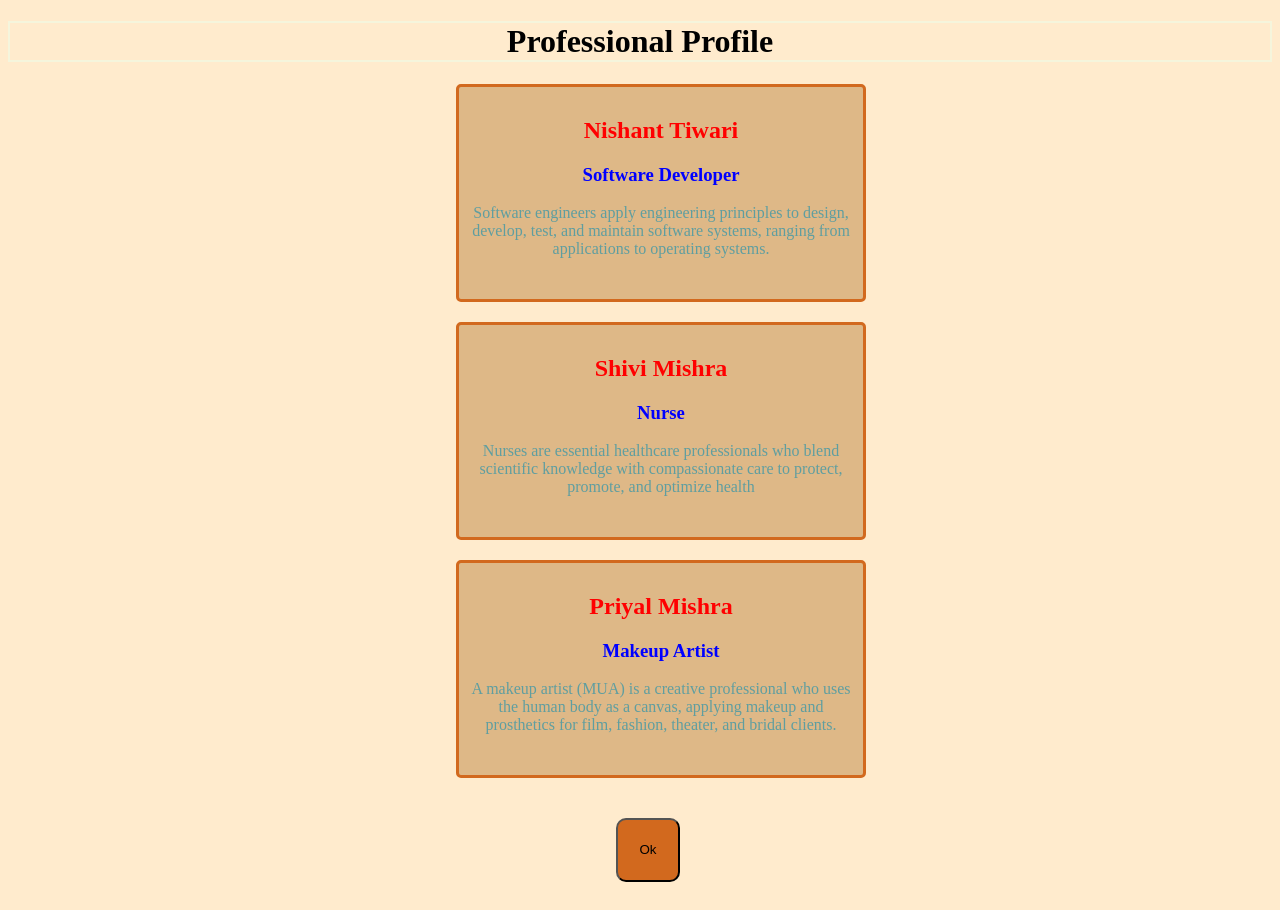
<file: Developer Profile/index.html>
<!DOCTYPE html>
<html lang="en">
<head>
    <meta charset="UTF-8">
    <meta name="viewport" content="width=device-width, initial-scale=1.0">
    <title>Document</title>
    <link rel="stylesheet" href="./style.css">
</head>
<body>

    <h1>Professional Profile</h1>
    <div class="card">
        <h2>Nishant Tiwari</h2>
        <h3>Software Developer</h3>
        <p>Software engineers apply engineering principles to design, develop, test, and maintain software systems, ranging from applications to operating systems.</p>
    </div>

    <div class="card">
        <h2>Shivi Mishra</h2>
        <h3>Nurse</h3>
        <p>Nurses are essential healthcare professionals who blend scientific knowledge with compassionate care to protect, promote, and optimize health</p>
    </div>

    <div class="card">
        <h2>Priyal Mishra</h2>
        <h3>Makeup Artist</h3>
        <p>A makeup artist (MUA) is a creative professional who uses the human body as a canvas, applying makeup and prosthetics for film, fashion, theater, and bridal clients.</p>
    </div>

  <button onclick="alert('Thank You')">Ok</button>

</body>
</html>
</file>
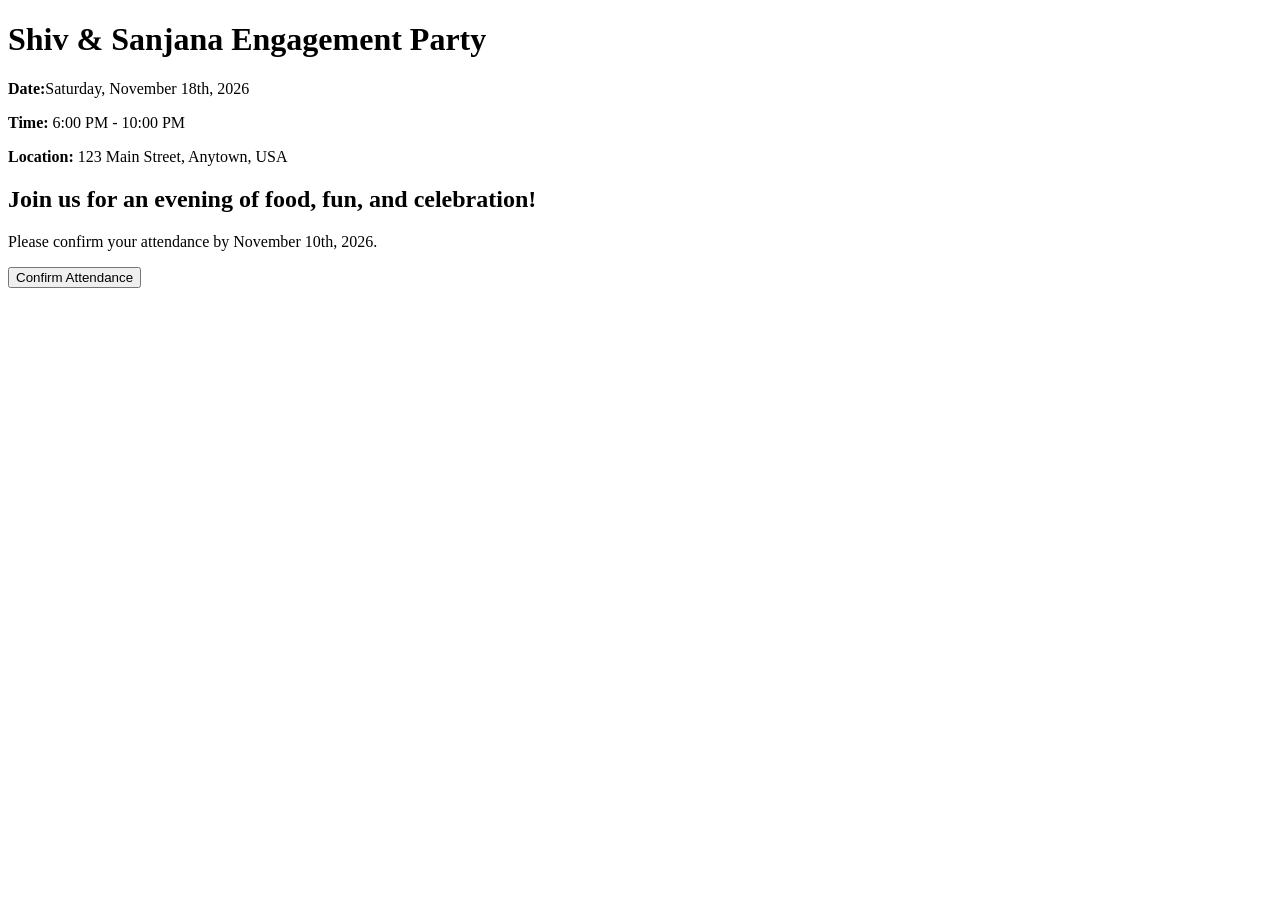
<file: InvitationCard.html/index.html>
<!DOCTYPE html>
<html lang="en">
<head>
    <meta charset="UTF-8">
    <meta name="viewport" content="width=device-width, initial-scale=1.0">
    <title>Engagement Invitation</title>
</head>
<body>
    <main>
        <h1>Shiv & Sanjana Engagement Party</h1>
        <p><b>Date:</b>Saturday, November 18th, 2026</p>
        <p><b>Time:</b> 6:00 PM - 10:00 PM</p>
        <p><b>Location:</b> 123 Main Street, Anytown, USA</p>
        <h2>Join us for an evening of food, fun, and celebration!</h2>
        <p>Please confirm your attendance by November 10th, 2026.</p>
        <button onclick="alert('Thanks For Your RSVP!')">Confirm Attendance</button>
    </main>
</body>
</html>
</file>
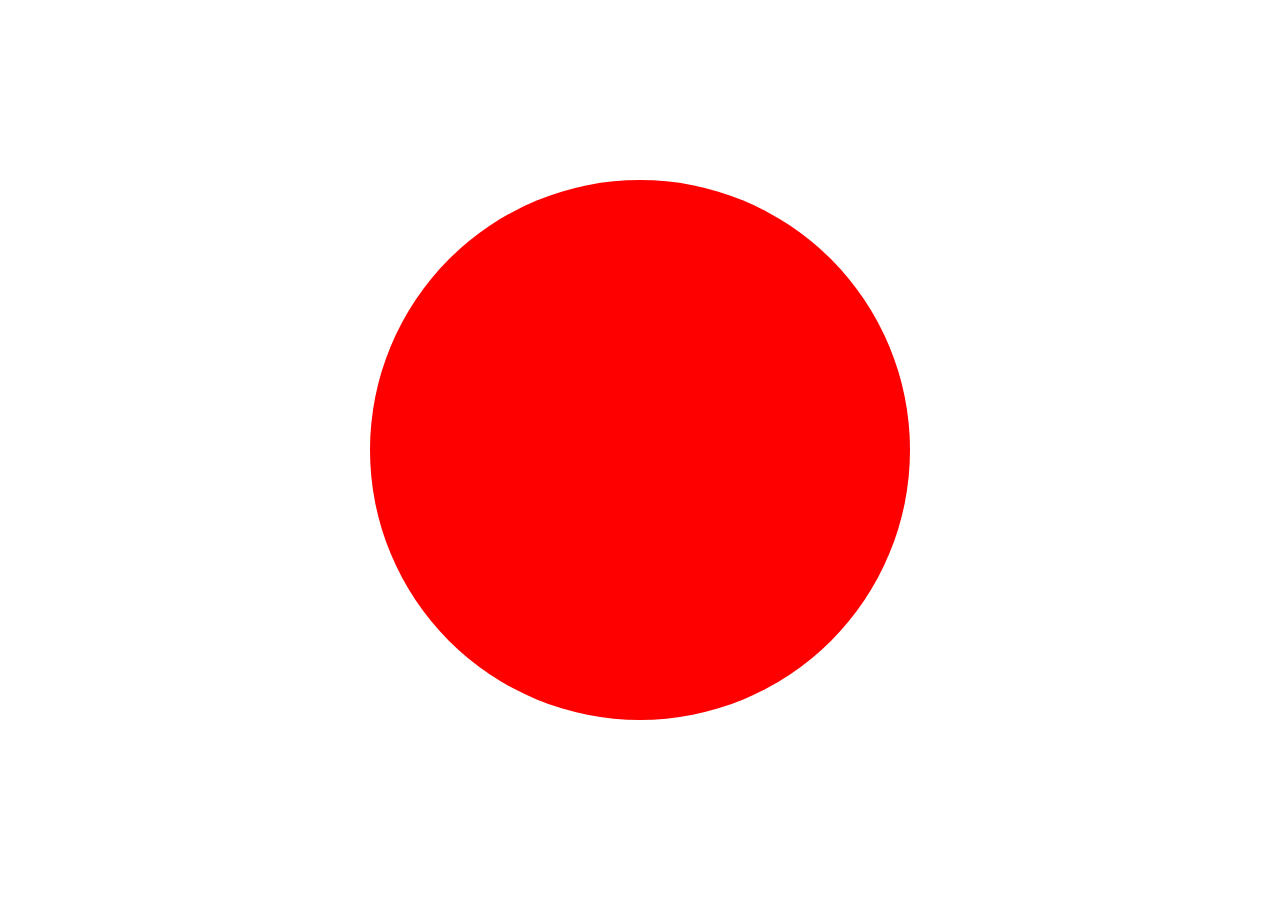
<file: JAPAN FLAG/index.html>
<!DOCTYPE html>
<html lang="en">
<head>
    <meta charset="UTF-8">
    <meta name="viewport" content="width=device-width, initial-scale=1.0">
    <title>Document</title>
    <link rel="stylesheet" href="./style.css">
</head>
<body>
    <div class="circle"></div>
</body>
</html>
</file>
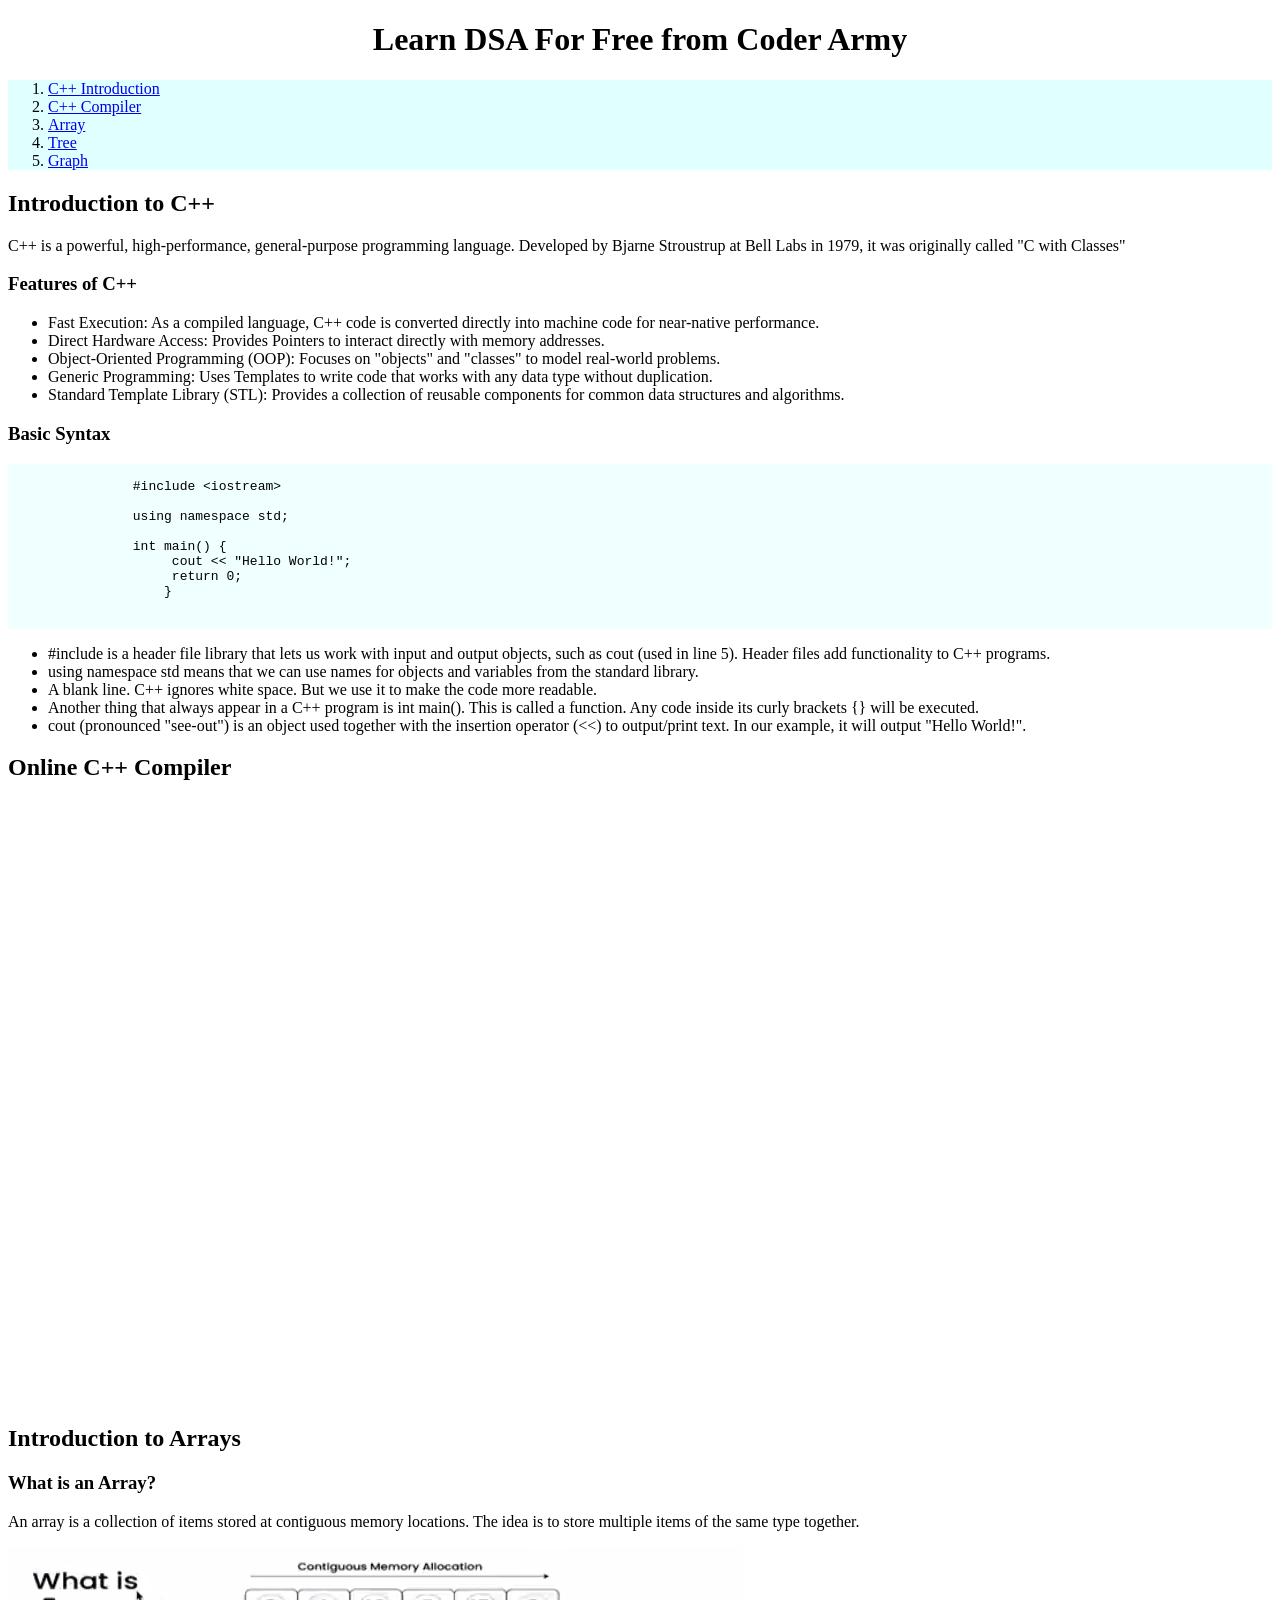
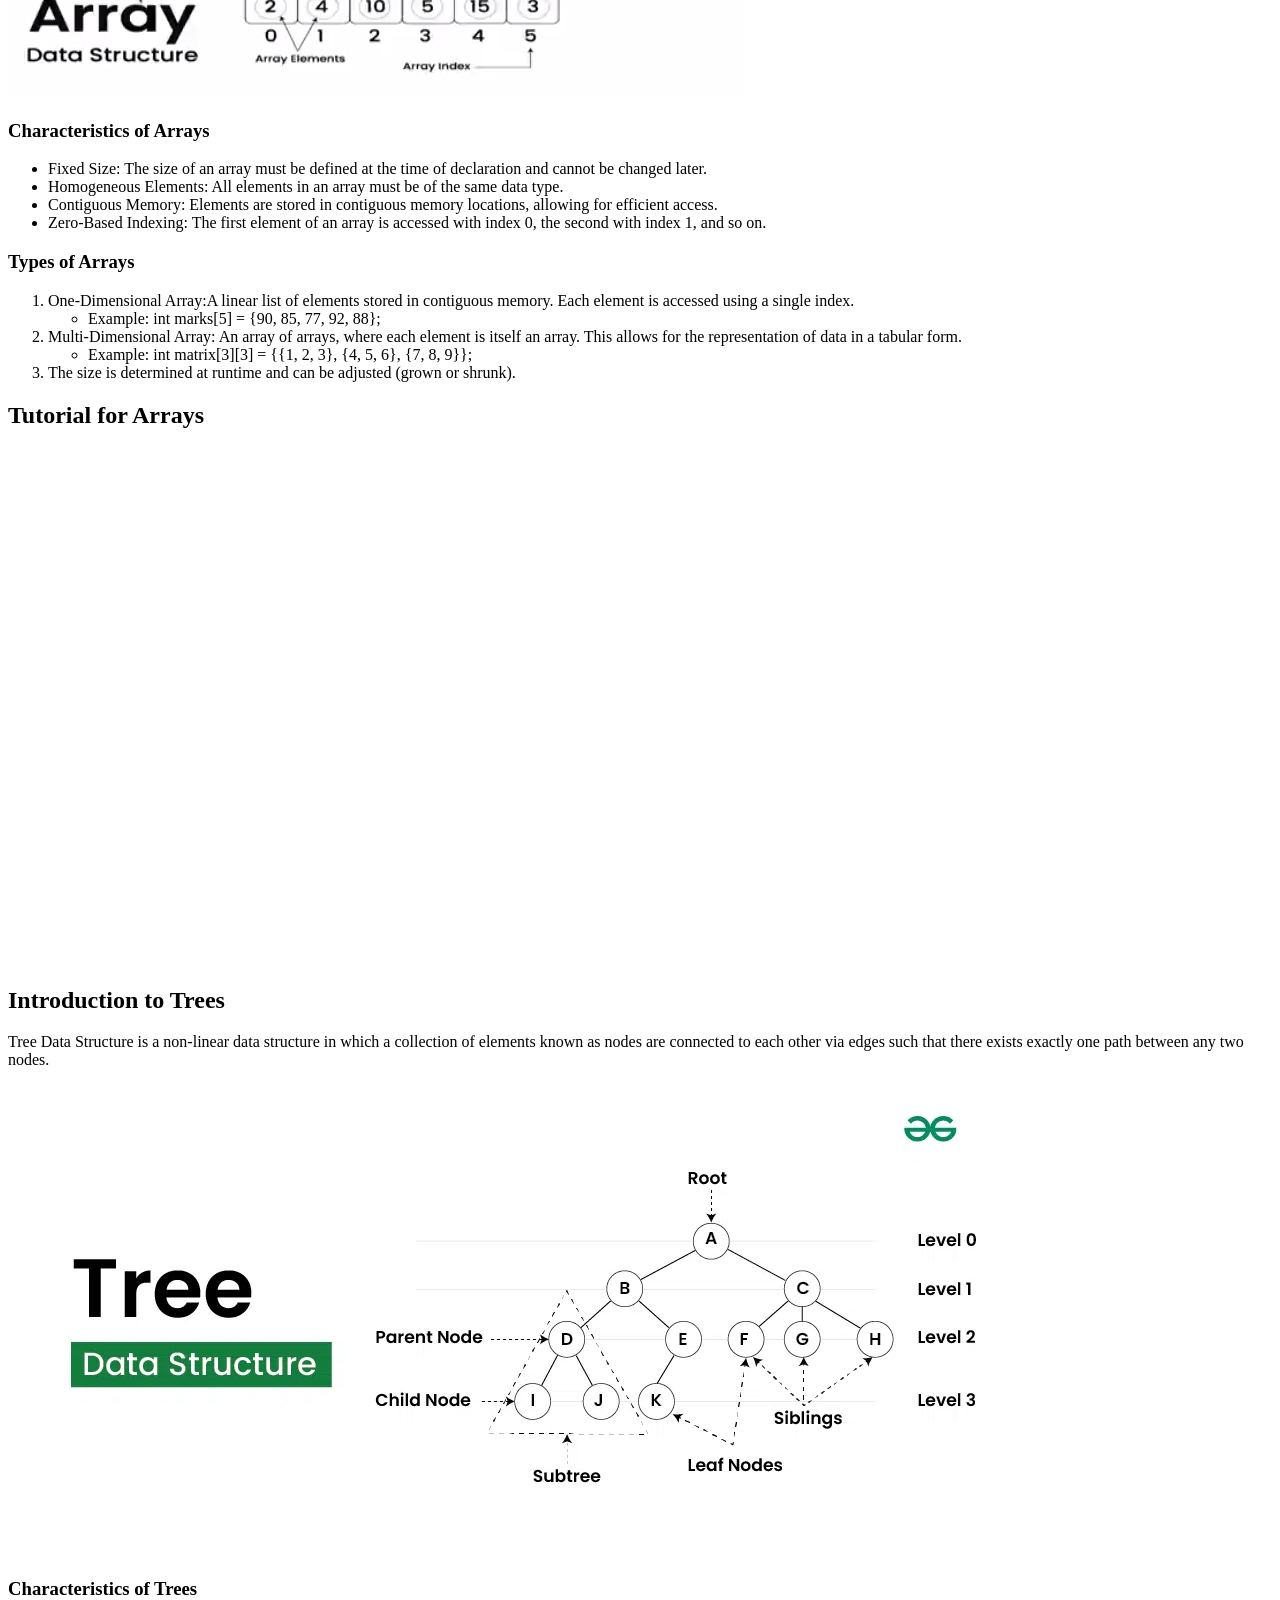
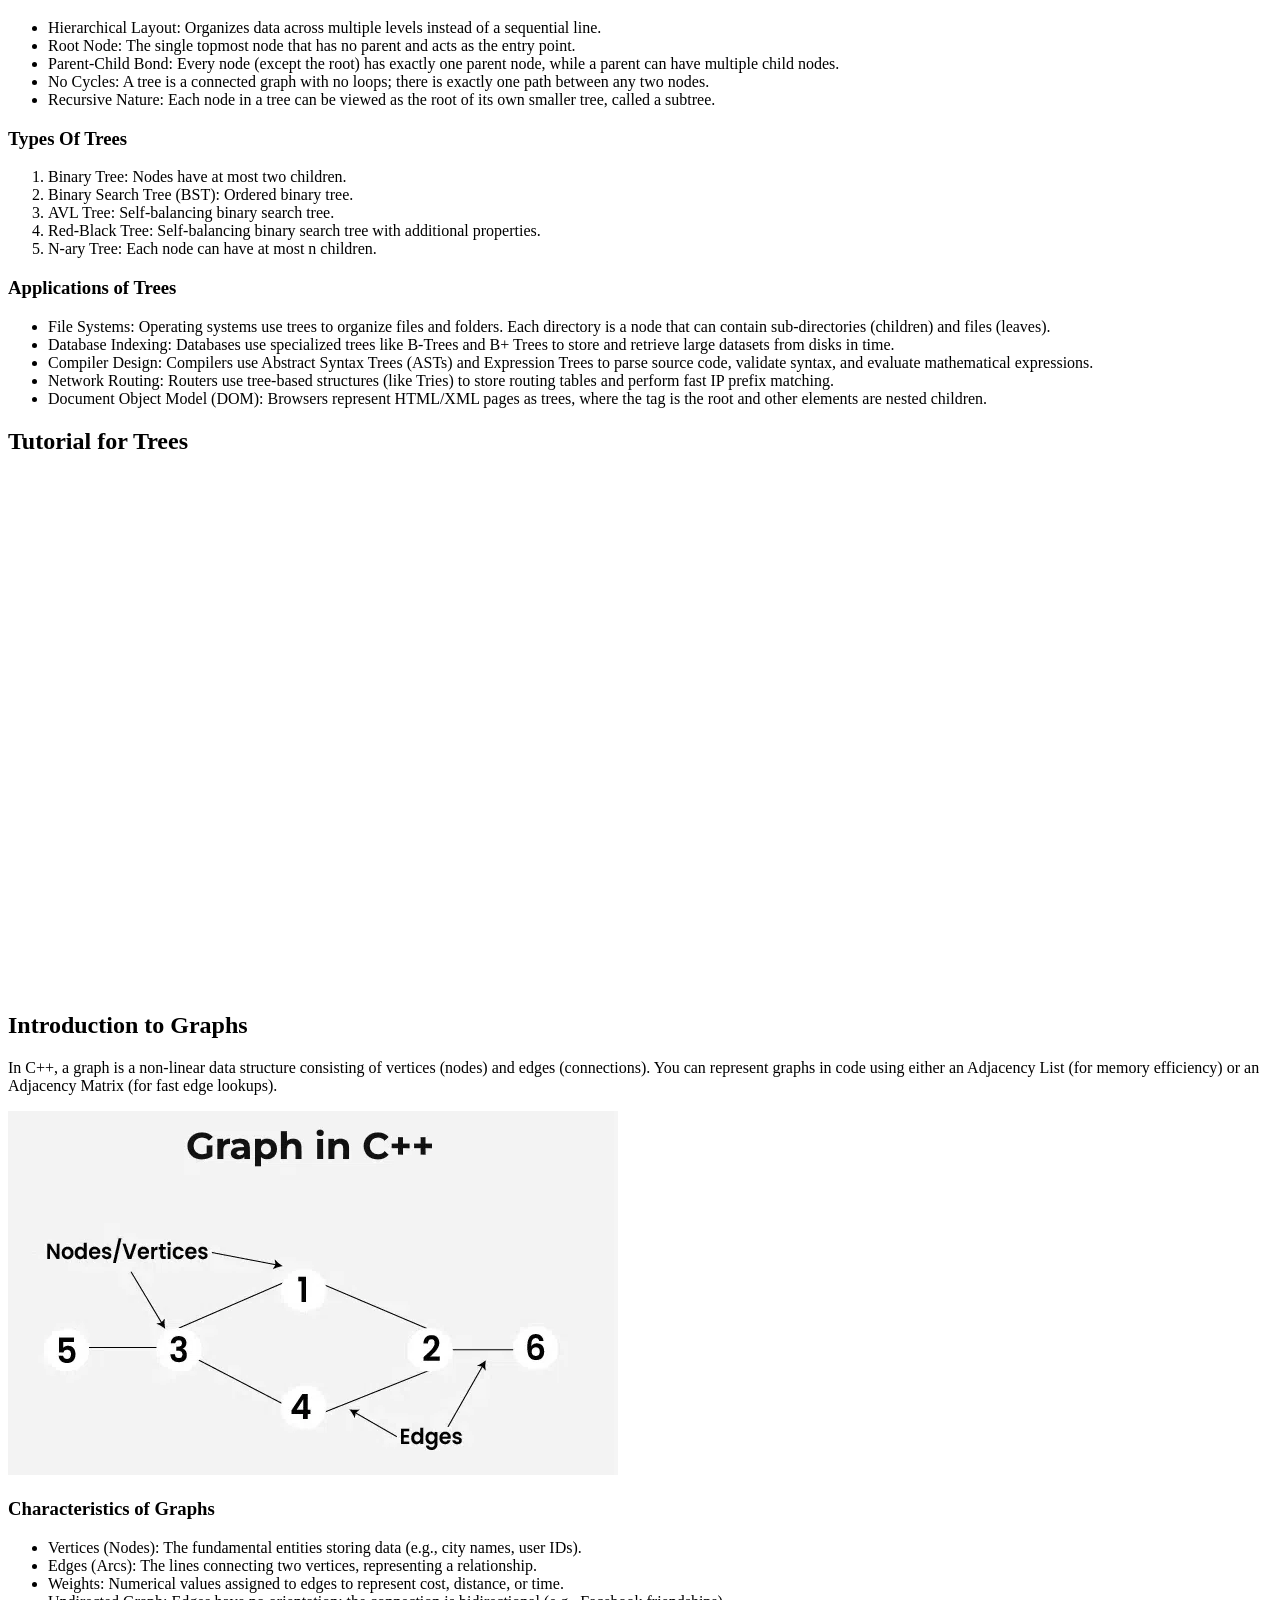
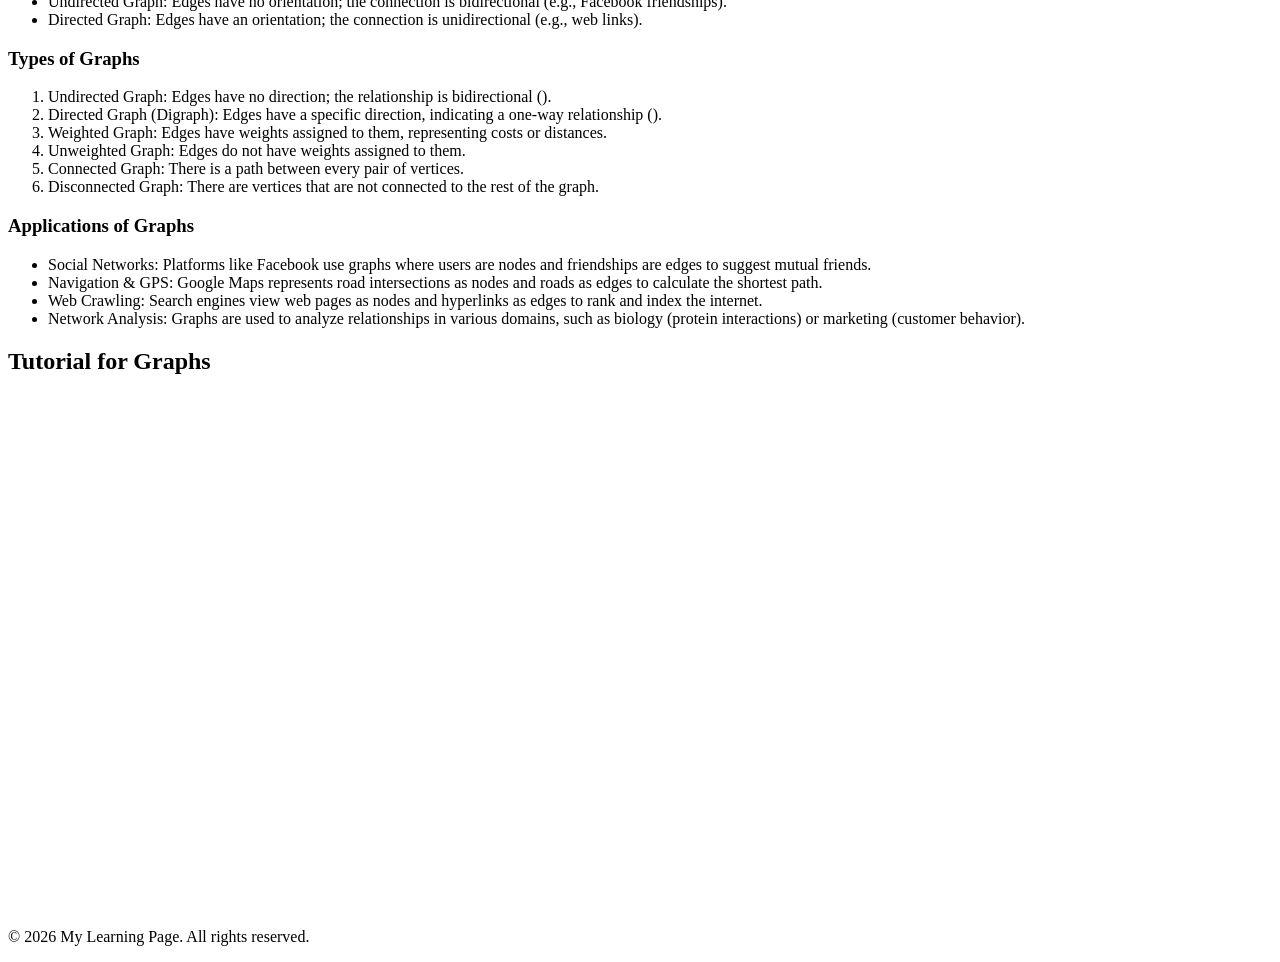
<file: Learning Page/index.html>
<!DOCTYPE html>
<html lang="en">
<head>
    <meta charset="UTF-8">
    <meta name="viewport" content="width=device-width, initial-scale=1.0">
    <title>Coder Army</title>
</head>
<body>
    <header>
        <h1 align="center">Learn DSA For Free from Coder Army</h1>
        <nav style="background-color: lightcyan;">
            <ol>
                <li><a href="#intro">C++ Introduction</a></li>
                <li><a href="#compiler">C++ Compiler</a></li>
                <li><a href="#array">Array</a></li>
                <li><a href="#tree">Tree</a></li>
                <li><a href="#graph">Graph</a></li>
            </ol>
        </nav>
    </header>

    <main>
        <section id="intro">
            <h2>Introduction to C++</h2>
            <p color="black">C++ is a powerful, high-performance, general-purpose programming language. Developed by Bjarne Stroustrup at Bell Labs in 1979, it was originally called "C with Classes"</p>
            <h3>Features of C++</h3>
            <ul>
                <li>Fast Execution: As a compiled language, C++ code is converted directly into machine code for near-native performance.</li>
                <li>Direct Hardware Access: Provides Pointers to interact directly with memory addresses.</li>
                <li>Object-Oriented Programming (OOP): Focuses on "objects" and "classes" to model real-world problems.</li>
                <li>Generic Programming: Uses Templates to write code that works with any data type without duplication.</li>
                <li>Standard Template Library (STL): Provides a collection of reusable components for common data structures and algorithms.</li>
            </ul>

            <h3>Basic Syntax</h3>
            <pre style="background-color:azure;">
                <code>
                #include &lt;iostream&gt;

                using namespace std;

                int main() {
                     cout << "Hello World!";
                     return 0;
                    }
                </code>
            </pre>
            <ul>
                <li> #include <iostream> is a header file library that lets us work with input and output objects, such as cout (used in line 5). Header files add functionality to C++ programs.</li>
                <li>using namespace std means that we can use names for objects and variables from the standard library.</li>
                <li>A blank line. C++ ignores white space. But we use it to make the code more readable.</li>
                <li>Another thing that always appear in a C++ program is int main(). This is called a function. Any code inside its curly brackets {} will be executed.</li>
                <li>cout (pronounced "see-out") is an object used together with the insertion operator (<<) to output/print text. In our example, it will output "Hello World!".</li>
            </ul>
        </section>

        <section id="compiler">
            <h2>Online C++ Compiler</h2>
            <iframe src="https://onecompiler.com/cpp" frameborder="0" height="600" width="100% " title="Online C++ Compiler" ></iframe>
        </section>
        <section id="array">
            <h2>Introduction to Arrays</h2>
            <h3>What is an Array?</h3>
            <p>An array is a collection of items stored at contiguous memory locations. The idea is to store multiple items of the same type together.</p>
            <img src="array.png" alt="array in C++">
            <h3>Characteristics of Arrays</h3>
            <ul>
                <li>Fixed Size: The size of an array must be defined at the time of declaration and cannot be changed later.</li>
                <li>Homogeneous Elements: All elements in an array must be of the same data type.</li>
                <li>Contiguous Memory: Elements are stored in contiguous memory locations, allowing for efficient access.</li>
                <li>Zero-Based Indexing: The first element of an array is accessed with index 0, the second with index 1, and so on.</li>
                </ul>

            <h3>Types of Arrays</h3>
            <ol>
                <li>One-Dimensional Array:A linear list of elements stored in contiguous memory. Each element is accessed using a single index. 
                    <ul>
                        <li>Example: int marks[5] = {90, 85, 77, 92, 88};</li>
                    </ul>
                </li>
                <li>Multi-Dimensional Array: An array of arrays, where each element is itself an array. This allows for the representation of data in a tabular form.
                    <ul>
                        <li>Example: int matrix[3][3] = {{1, 2, 3}, {4, 5, 6}, {7, 8, 9}};</li>
                    </ul>
                </li>
                <li>The size is determined at runtime and can be adjusted (grown or shrunk). </li>
            </ol>

            <h2>Tutorial for Arrays</h2>

            <table>
                <tr>
                    <td><iframe src="https://www.youtube.com/embed/9_B6TmAHveU" frameborder="0" height="250" width="400"></iframe></td>
                    <td><iframe src="https://www.youtube.com/embed/V3vM_m2iFtk" frameborder="0" height="250" width="400"></iframe></td>
                    <td><iframe src="https://www.youtube.com/embed/YpZUgiT1N94" frameborder="0" height="250" width="400"></iframe></td>
                </tr>
                <tr>
                  <td><iframe src="https://www.youtube.com/embed/567332frcF0" frameborder="0" height="250" width="400"></iframe></td>
                  <td><iframe src="https://www.youtube.com/embed/CaLtCuji8z0" frameborder="0" height="250" width="400"></iframe></td>
                  <td><iframe src="https://www.youtube.com/embed/w2HOAYymS3A" frameborder="0" height="250" width="400"></iframe></td>
                </tr>
            </table>
        </section>
        <section id="tree">
            <h2>Introduction to Trees</h2>
            <p>Tree Data Structure is a non-linear data structure in which a collection of elements known as nodes are connected to each other via edges such that there exists exactly one path between any two nodes.</p>
            <img src="tree.webp" alt="">
            <h3>Characteristics of Trees</h3>
            <ul>
                <li>Hierarchical Layout: Organizes data across multiple levels instead of a sequential line.</li>
                <li>Root Node: The single topmost node that has no parent and acts as the entry point.</li>
                <li>Parent-Child Bond: Every node (except the root) has exactly one parent node, while a parent can have multiple child nodes.</li>
                <li>No Cycles: A tree is a connected graph with no loops; there is exactly one path between any two nodes.</li>
                <li>Recursive Nature: Each node in a tree can be viewed as the root of its own smaller tree, called a subtree.</li>
            </ul>
            <h3>Types Of Trees</h3>
            <ol>
                <li>Binary Tree: Nodes have at most two children.</li>
                <li>Binary Search Tree (BST): Ordered binary tree.</li>
                <li> AVL Tree: Self-balancing binary search tree.</li>
                <li> Red-Black Tree: Self-balancing binary search tree with additional properties.</li>
                <li> N-ary Tree: Each node can have at most n children.</li>
            </ol>
            <h3>Applications of Trees</h3>
            <ul>
                <li>File Systems: Operating systems use trees to organize files and folders. Each directory is a node that can contain sub-directories (children) and files (leaves).</li>
                <li>Database Indexing: Databases use specialized trees like B-Trees and B+ Trees to store and retrieve large datasets from disks in time.</li>
                <li>Compiler Design: Compilers use Abstract Syntax Trees (ASTs) and Expression Trees to parse source code, validate syntax, and evaluate mathematical expressions.</li>
                <li>Network Routing: Routers use tree-based structures (like Tries) to store routing tables and perform fast IP prefix matching.</li>
                <li>Document Object Model (DOM): Browsers represent HTML/XML pages as trees, where the <html> tag is the root and other elements are nested children.</li>
            </ul>

            <h2>Tutorial for Trees</h2>
            <table>
                <tr>
                    <td><iframe src="https://www.youtube.com/embed/_b0bfpO3b4I" frameborder="0" height="250" width="400"></iframe></td>
                    <td><iframe src="https://www.youtube.com/embed/P30p5jYsiDc" frameborder="0" height="250" width="400"></iframe></td>
                    <td><iframe src="https://www.youtube.com/embed/f7IZ0IXLvhI" frameborder="0" height="250" width="400"></iframe></td>
                </tr>
                <tr>
                    <td><iframe src="https://www.youtube.com/embed/z9GM2HB4mUk" frameborder="0" height="250" width="400"></iframe></td>
                    <td><iframe src="https://www.youtube.com/embed/wusLRj3XUdE" frameborder="0" height="250" width="400"></iframe></td>
                    <td><iframe src="https://www.youtube.com/embed/aBqPnkXmvpY" frameborder="0" height="250" width="400"></iframe></td>
                </tr>
            </table>
        </section>
        <section id="graph">
            <h2>Introduction to Graphs</h2>
            <p>In C++, a graph is a non-linear data structure consisting of vertices (nodes) and edges (connections). You can represent graphs in code using either an Adjacency List (for memory efficiency) or an Adjacency Matrix (for fast edge lookups). </p>
            <img src="graph.webp" alt="graph in c++">
            <h3>Characteristics of Graphs</h3>
            <ul>
                <li>Vertices (Nodes): The fundamental entities storing data (e.g., city names, user IDs).</li>
                <li>Edges (Arcs): The lines connecting two vertices, representing a relationship.</li>
                <li>Weights: Numerical values assigned to edges to represent cost, distance, or time. </li>
                <li>Undirected Graph: Edges have no orientation; the connection is bidirectional (e.g., Facebook friendships).</li>
                <li>Directed Graph: Edges have an orientation; the connection is unidirectional (e.g., web links).</li>
            </ul>
            <h3>Types of Graphs</h3>
            <ol>
                <li>Undirected Graph: Edges have no direction; the relationship is bidirectional ().</li>
                <li>Directed Graph (Digraph): Edges have a specific direction, indicating a one-way relationship ().</li>
                <li>Weighted Graph: Edges have weights assigned to them, representing costs or distances.</li>
                <li>Unweighted Graph: Edges do not have weights assigned to them.</li>
                <li>Connected Graph: There is a path between every pair of vertices.</li>
                <li>Disconnected Graph: There are vertices that are not connected to the rest of the graph.</li>
            </ol>
        
        <h3>Applications of Graphs</h3>
        <ul>
            <li>Social Networks: Platforms like Facebook use graphs where users are nodes and friendships are edges to suggest mutual friends.</li>
            <li>Navigation & GPS: Google Maps represents road intersections as nodes and roads as edges to calculate the shortest path.</li>
            <li>Web Crawling: Search engines view web pages as nodes and hyperlinks as edges to rank and index the internet.</li>
            <li>Network Analysis: Graphs are used to analyze relationships in various domains, such as biology (protein interactions) or marketing (customer behavior).</li>
        </ul>

        <h2>Tutorial for Graphs</h2>
        <table>
            <tr>
                <td><iframe src="https://www.youtube.com/embed/gGlfzqPT-hE&" frameborder="0" height="250" width="400"></iframe></td>
                <td><iframe src="https://www.youtube.com/embed/bxbrUGvBCnY" frameborder="0" height="250" width="400"></iframe></td>
                <td><iframe src="https://www.youtube.com/embed/Vtu7qgF0ksw" frameborder="0" height="250" width="400"></iframe></td>
            </tr>
            <tr>
                <td><iframe src="https://www.youtube.com/embed/oz1EaP_Bw4s" frameborder="0" height="250" width="400"></iframe></td>
                <td><iframe src="https://www.youtube.com/embed/2JgYwQ6TZ44" frameborder="0" height="250" width="400"></iframe></td>
                <td><iframe src="https://www.youtube.com/embed/esPlN86EpjJA" frameborder="0" height="250" width="400"></iframe></td>
            </tr>
        </table>
        </section>
    </main>
    <footer>
        <p>&copy; 2026 My Learning Page. All rights reserved.</p>
    </footer>
</body>
</html>
</file>
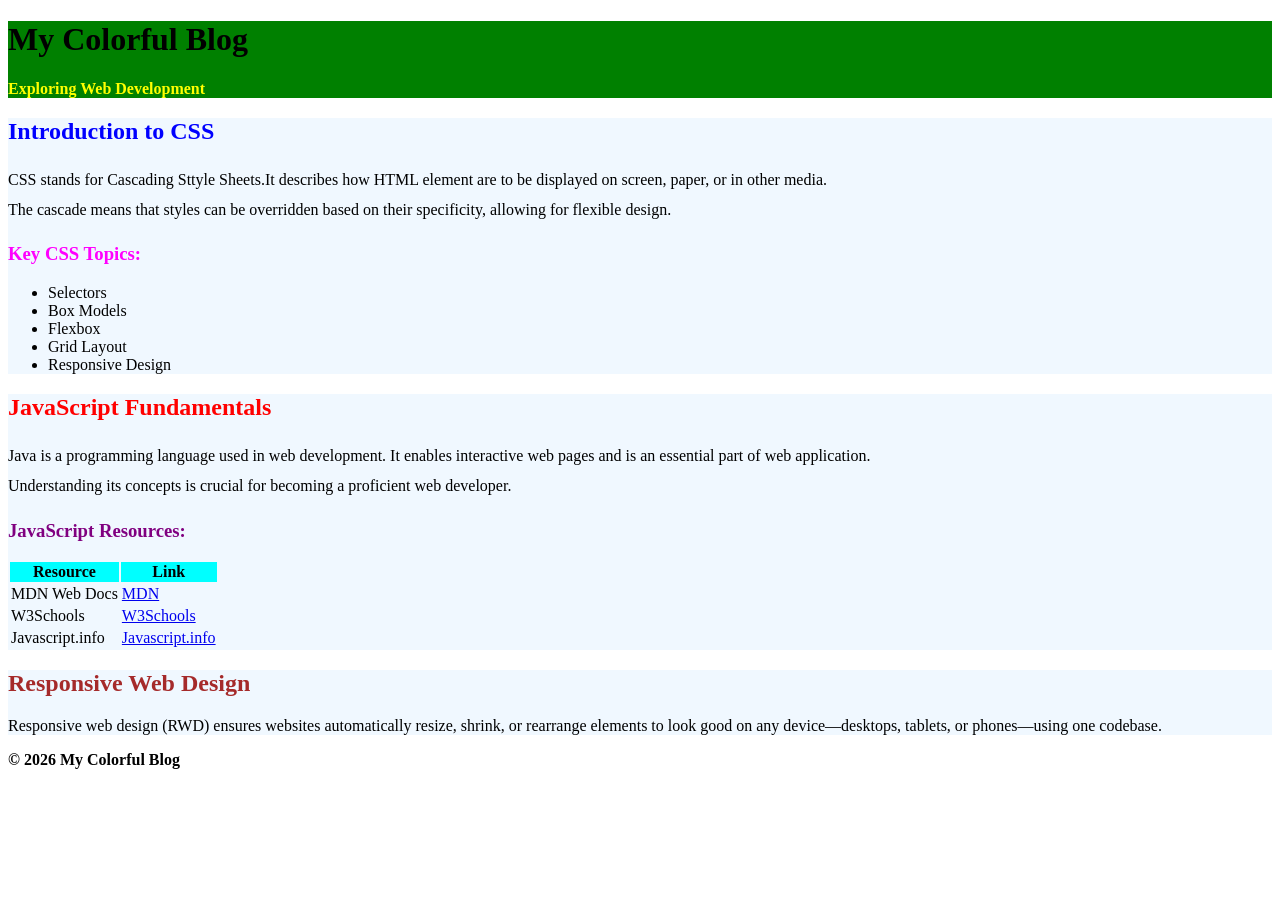
<file: My ColorFul Blog/index.html>
<!DOCTYPE html>
<html lang="en">
<head>
    <meta charset="UTF-8">
    <meta name="viewport" content="width=device-width, initial-scale=1.0">
    <title>Document</title>
    <link rel="stylesheet" href="./style.css">
</head>
<body>
    <div id="div1">
    <h1 id="firstid">My Colorful Blog</h1>
    <h2 id="secondid">Exploring Web Development</h2>
    </div>
    <div id="div2">
    <h2 id="thirdid">Introduction to CSS</h2>
    <p id="para1">CSS stands for Cascading Sttyle Sheets.It describes how HTML element are to be displayed on screen, paper, or in other media.
    <br>The cascade means that styles can be overridden based on their specificity, allowing for flexible design.</p>
    <h3 id="keytopic">Key CSS Topics:</h3>
    <ul>
        <li>Selectors</li>
        <li>Box Models</li>
        <li>Flexbox</li>
        <li>Grid Layout</li>
        <li>Responsive Design</li>
    </ul>
    </div>
    <div id="div3">
    <h2 id="javaf">JavaScript Fundamentals</h2>
    <p id="para2">Java is a programming language used in web development. It enables interactive web pages and is an essential part of web application. <br>Understanding its concepts is crucial for becoming a proficient web developer.</p>
    <h3 id="javar">JavaScript Resources:</h3>
    <table >
        <thead>
        <tr id="thead">
            <th>Resource</th>
            <th>Link </th>
        </tr>
        </thead>
        <tbody>
            <tr>
                <td>MDN Web Docs</td>
                <td><a href="https://developer.mozilla.org/en-US/" target="_blank">MDN</a></td>
            </tr>
            <tr>
                <td>W3Schools</td>
                <td><a href="https://www.w3schools.com/" target="_blank">W3Schools</a></td>
            </tr>
            <tr>
                <td>Javascript.info</td>
                <td><a href="https://javascript.info/" target="_blank">Javascript.info</a></td>
            </tr>
        </tbody>
    </table>
    </div>
    <div id="div4">
    <h2 id="rwd">Responsive Web Design</h2>
    <p>Responsive web design (RWD) ensures websites automatically resize, shrink, or rearrange elements to look good on any device—desktops, tablets, or phones—using one codebase.</p>
    </div>
    <footer id="footer">&copy; 2026 My Colorful Blog</footer>
</body>
</html>
</file>
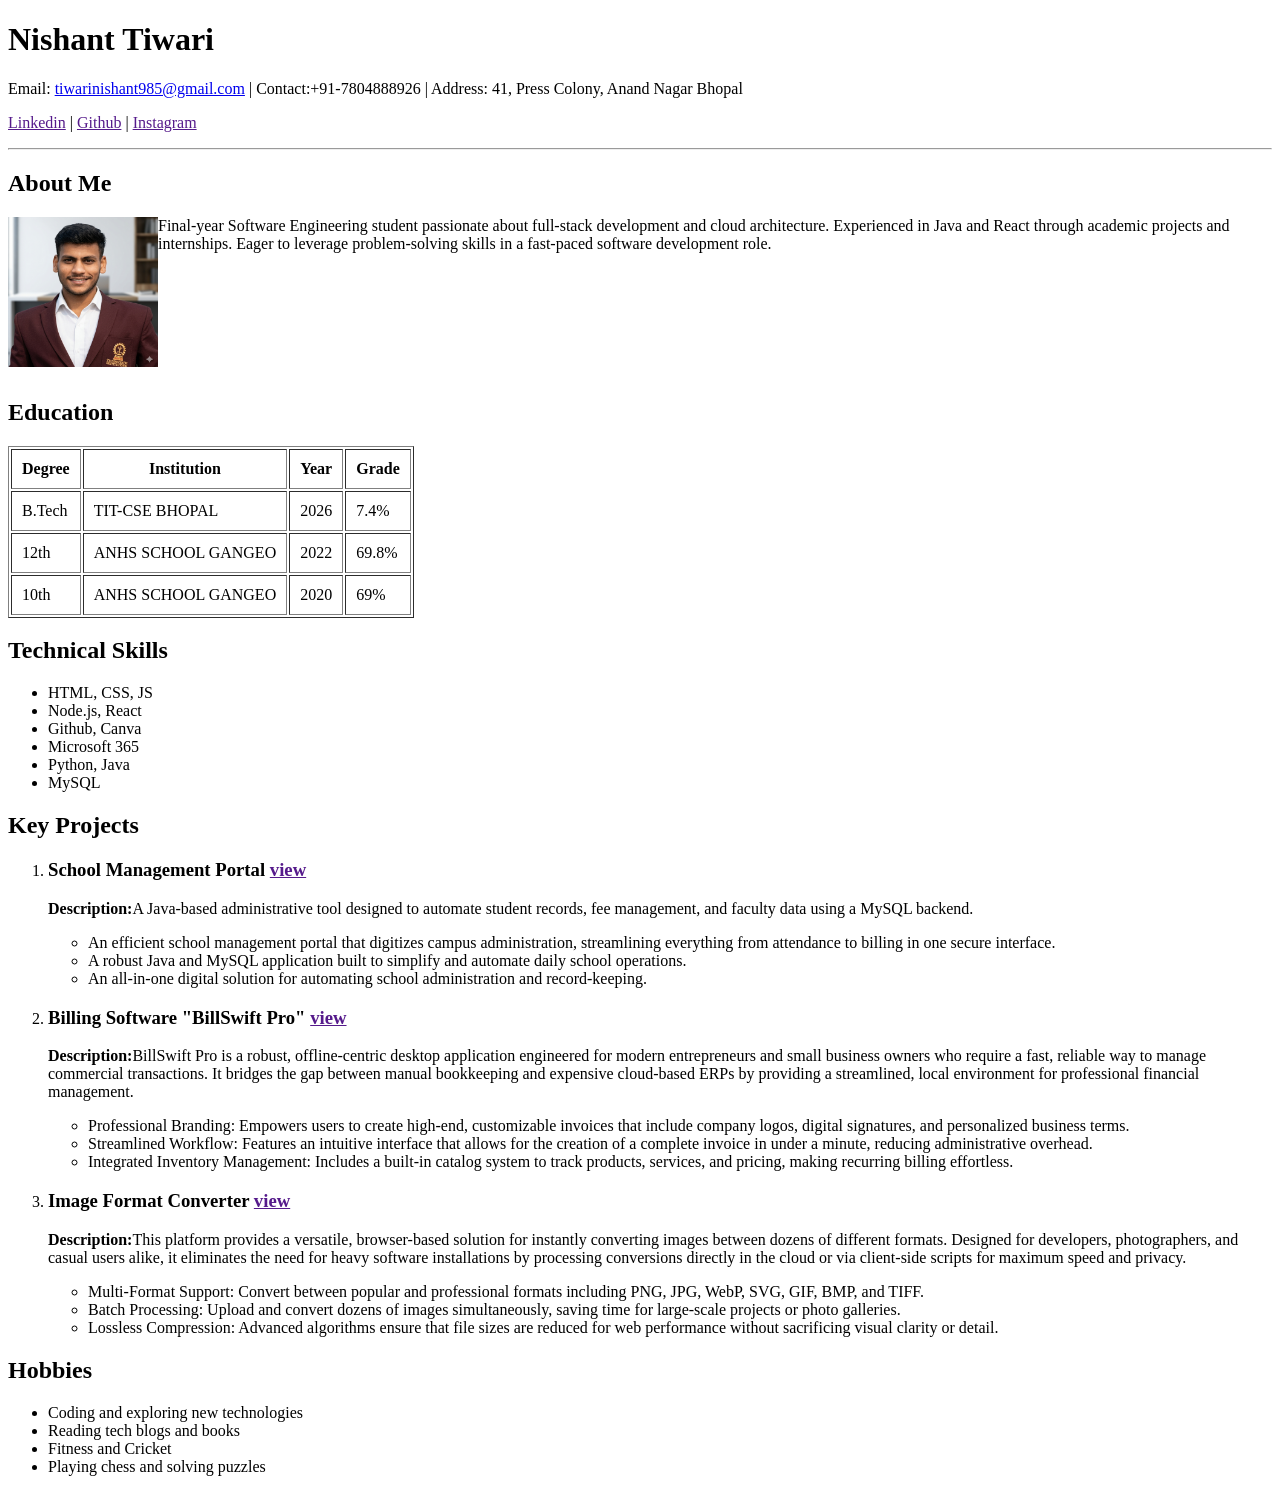
<file: Resume/index.html>
<!DOCTYPE html>
<html lang="en">
<head>
    <meta charset="UTF-8">
    <meta name="viewport" content="width=device-width, initial-scale=1.0">
    <title>Resume</title>
</head>
<body>
    <header>
        <h1>Nishant Tiwari</h1>
        <nav>
            <p>Email: <a href="mailto:tiwarinishant985@gmail.com">tiwarinishant985@gmail.com</a> | Contact:+91-7804888926 | Address: 41, Press Colony, Anand Nagar Bhopal</p>
            <p><a href="">Linkedin</a> | <a href="">Github</a> | <a href="">Instagram</a> </p>
        </nav>
        <hr>
    </header>
    <main>
        <h2>About Me</h2>
            <img src="img.png" alt="Nishant Tiwari" height="150" width="150" align="left">
            <p style="display: inline;">Final-year Software Engineering student passionate about full-stack development and cloud architecture. Experienced in Java and React through academic projects and internships. Eager to leverage problem-solving skills in a fast-paced software development role.</p>
            <br><br><br><br><br><br><br><br>
            <h2>Education</h2>
            <table border="1" cellpadding="10">
                <thead>
                    <tr>
                        <th>Degree</th>
                        <th>Institution</th>
                        <th>Year</th>
                        <th>Grade</th>
                    </tr>
                    <tbody>
                        <tr>
                            <td>B.Tech</td>
                            <td>TIT-CSE BHOPAL</td>
                            <td>2026</td>
                            <td>7.4%</td>
                        </tr>
                        <tr>
                            <td>12th</td>
                            <td>ANHS SCHOOL GANGEO</td>
                            <td>2022</td>
                            <td>69.8%</td>
                        </tr>
                        <tr>
                            <td>10th</td>
                            <td>ANHS SCHOOL GANGEO</td>
                            <td>2020</td>
                            <td>69%</td>
                        </tr>
                    </tbody>
                </thead>
            </table>
            <h2>Technical Skills</h2>
            <ul>
                <li>HTML, CSS, JS</li>
                <li>Node.js, React</li>
                <li>Github, Canva</li>
                <li>Microsoft 365</li>
                <li>Python, Java</li>
                <li>MySQL</li>
            </ul>

            <h2>Key Projects</h2>

            <ol>
                <li><h3>School Management Portal <a href="">view</a>
                </h3><p><strong>Description:</strong>A Java-based administrative tool designed to automate student records, fee management, and faculty data using a MySQL backend.</p>
                <ul>
                    <li>An efficient school management portal that digitizes campus administration, streamlining everything from attendance to billing in one secure interface.</li>
                    <li>A robust Java and MySQL application built to simplify and automate daily school operations.</li>
                    <li>An all-in-one digital solution for automating school administration and record-keeping.</li>
                </ul></li>
                <li><h3>Billing Software "BillSwift Pro" <a href="">view</a></h3>
                <p><strong>Description:</strong>BillSwift Pro is a robust, offline-centric desktop application engineered for modern entrepreneurs and small business owners who require a fast, reliable way to manage commercial transactions. It bridges the gap between manual bookkeeping and expensive cloud-based ERPs by providing a streamlined, local environment for professional financial management.</p>
            <ul>
                <li>Professional Branding: Empowers users to create high-end, customizable invoices that include company logos, digital signatures, and personalized business terms.</li>
                <li>Streamlined Workflow: Features an intuitive interface that allows for the creation of a complete invoice in under a minute, reducing administrative overhead.</li>
                <li>Integrated Inventory Management: Includes a built-in catalog system to track products, services, and pricing, making recurring billing effortless.</li>
            </ul></li>
                <li><h3>Image Format Converter <a href="">view</a></h3>
                <p><strong>Description:</strong>This platform provides a versatile, browser-based solution for instantly converting images between dozens of different formats. Designed for developers, photographers, and casual users alike, it eliminates the need for heavy software installations by processing conversions directly in the cloud or via client-side scripts for maximum speed and privacy.</p>
            <ul>
                <li>Multi-Format Support: Convert between popular and professional formats including PNG, JPG, WebP, SVG, GIF, BMP, and TIFF.</li>
                <li>Batch Processing: Upload and convert dozens of images simultaneously, saving time for large-scale projects or photo galleries.</li>
                <li>Lossless Compression: Advanced algorithms ensure that file sizes are reduced for web performance without sacrificing visual clarity or detail.</li>
            </ul></li>
            </ol>
            <h2>Hobbies</h2>
            <ul>
                <li>Coding and exploring new technologies</li>
                <li>Reading tech blogs and books</li>
                <li>Fitness and Cricket</li>
                <li>Playing chess and solving puzzles</li>
            </ul>
    </main>
    <footer></footer>
</body>
</html>
</file>
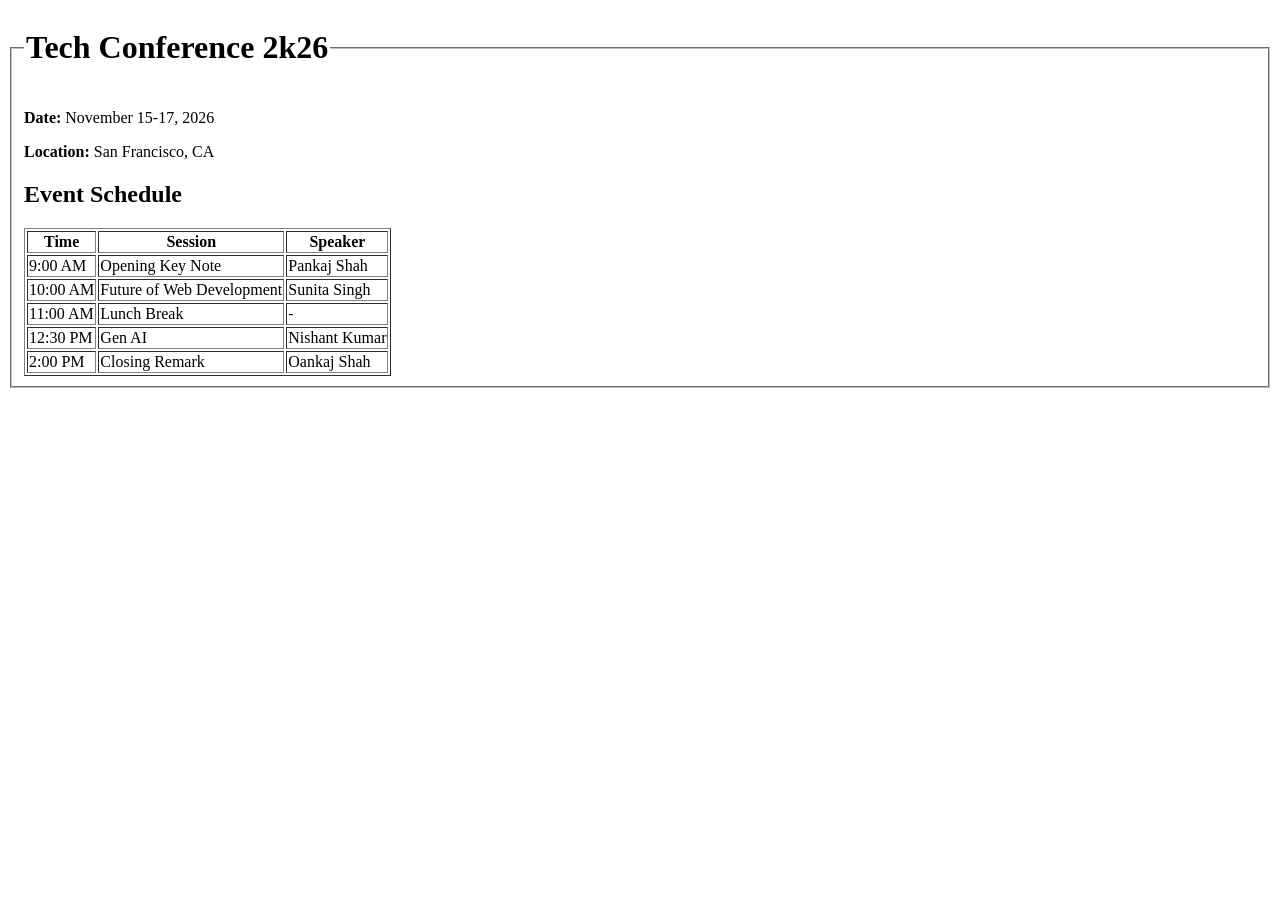
<file: Tech Conference/index.html>
<!DOCTYPE html>
<html lang="en">
<head>
    <meta charset="UTF-8">
    <meta name="viewport" content="width=device-width, initial-scale=1.0">
    <title>Tech Conference 2k26</title>
</head>
<body>
    <main>
        <fieldset>
            <legend><h1>Tech Conference 2k26</h1></legend>
            <p><b>Date:</b> November 15-17, 2026</p>
            <p><b>Location:</b> San Francisco, CA</p>
            <h2>Event Schedule</h2>
            <table border="1">
                <thead>
                    <tr>
                        <th>Time</th>
                        <th>Session</th>
                        <th>Speaker</th>
                    </tr>
                </thead>
                <tbody>
                    <tr>
                        <td>9:00 AM</td>
                        <td>Opening Key Note</td>
                        <td>Pankaj Shah</td>
                    </tr>
                    <tr>
                        <td>10:00 AM</td>
                        <td>Future of Web Development</td>
                        <td>Sunita Singh</td>
                    </tr>
                    <tr>
                        <td>11:00 AM</td>
                        <td>Lunch Break</td>
                        <td>-</td>
                    </tr>
                    <tr>
                        <td>12:30 PM</td>
                        <td>Gen AI</td>
                        <td>Nishant Kumar</td>
                    </tr>
                    <tr>
                        <td>2:00 PM</td>
                        <td>Closing Remark</td>
                        <td>Oankaj Shah</td>
                    </tr>
                </tbody>
            </table>
        </fieldset>
        
    </main>
</body>
</html>
</file>
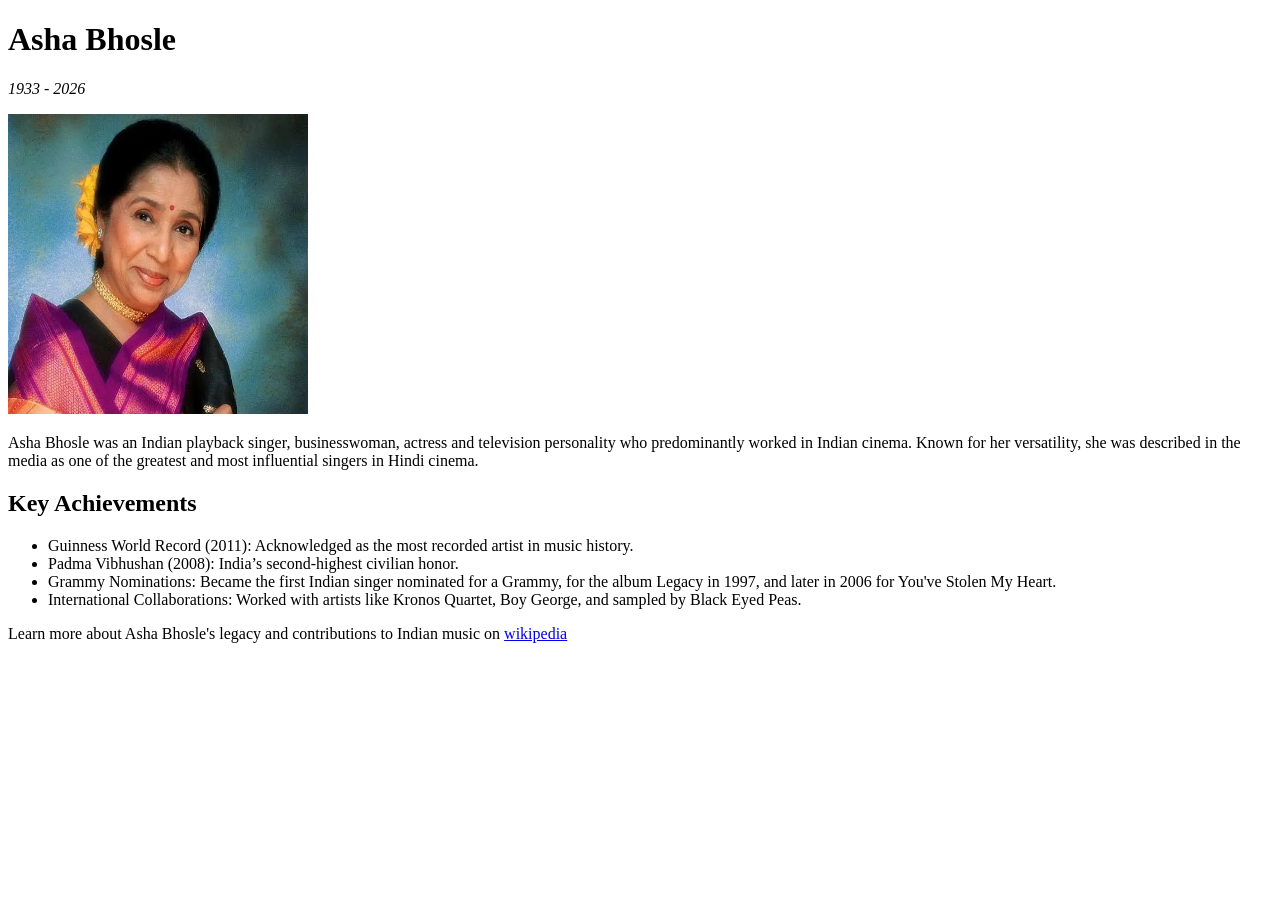
<file: Tribute Page/index.html>
<!DOCTYPE html>
<html lang="en">
<head>
    <meta charset="UTF-8">
    <meta name="viewport" content="width=device-width, initial-scale=1.0">
    <title>Asha Bhosle</title>
</head>
<body>
    <main>
        <h1>Asha Bhosle</h1>
        <p><i>1933 - 2026</i></p>
        <img src="asha.webp" alt="Asha Bhosle" width="300" height="300">
        <p>Asha Bhosle was an Indian playback singer, businesswoman, actress and television personality who predominantly worked in Indian cinema. Known for her versatility, she was described in the media as one of the greatest and most influential singers in Hindi cinema.</p>
        <h2>Key Achievements</h2>
        <ul>
            <li>Guinness World Record (2011): Acknowledged as the most recorded artist in music history.</li>
            <li>Padma Vibhushan (2008): India’s second-highest civilian honor.</li>
            <li>Grammy Nominations: Became the first Indian singer nominated for a Grammy, for the album Legacy in 1997, and later in 2006 for You've Stolen My Heart.</li>
            <li>International Collaborations: Worked with artists like Kronos Quartet, Boy George, and sampled by Black Eyed Peas.</li>
        </ul>
        <p>Learn more about Asha Bhosle's legacy and contributions to Indian music on <a href="https://en.wikipedia.org/wiki/Asha_Bhosle#">wikipedia</a></p>

    </main>
</body>
</html>
</file>
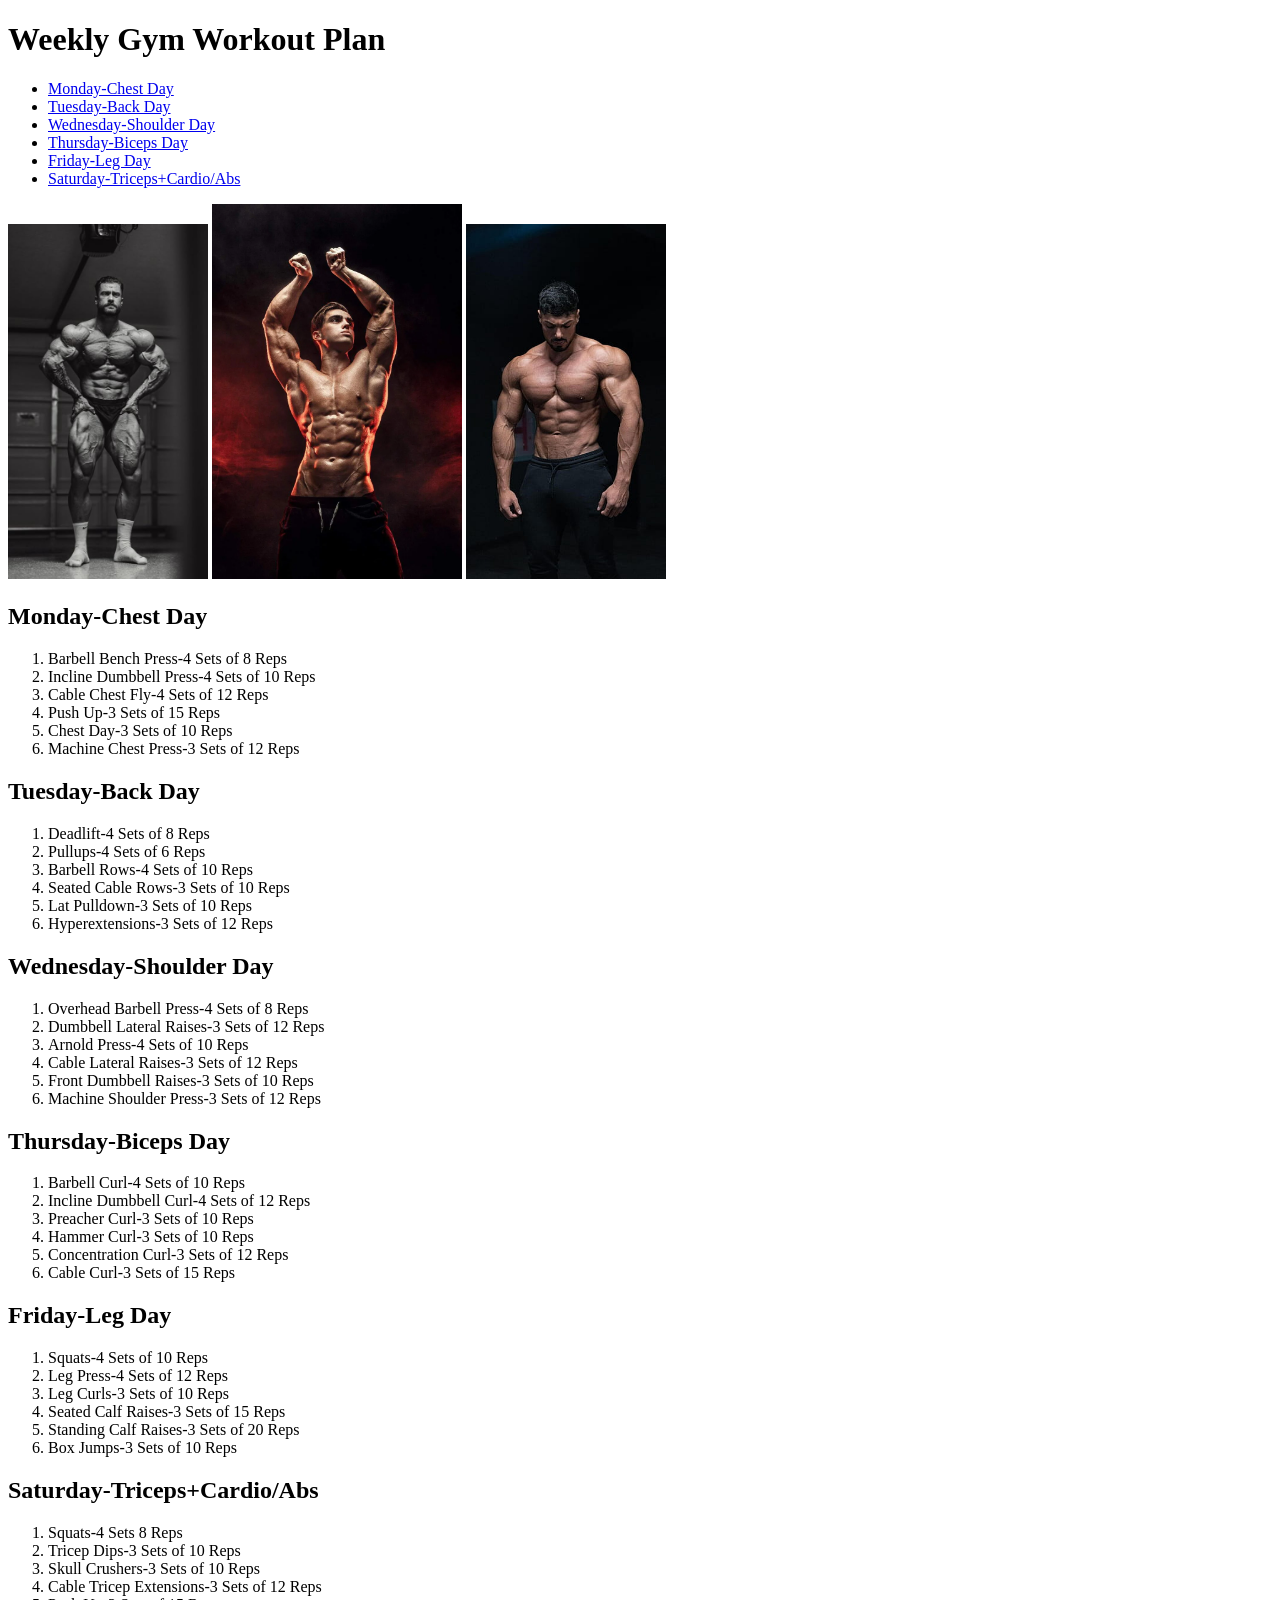
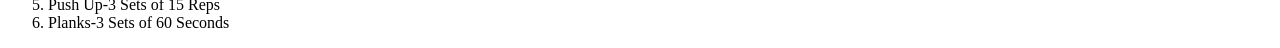
<file: gymInfo.html>
<!DOCTYPE html>
<html lang="en">
<head>
    <meta charset="UTF-8">
    <meta name="viewport" content="width=device-width, initial-scale=1.0">
    <title>Gym Information</title>
</head>
<body>
    <header>
        <h1>Weekly Gym Workout Plan</h1>
        <nav>
            <ul>
                <li><a href="#mon">Monday-Chest Day</a></li>
                <li><a href="#tues">Tuesday-Back Day</a></li>
                <li><a href="#wed">Wednesday-Shoulder Day</a></li>
                <li><a href="#thurs">Thursday-Biceps Day</a></li>
                <li><a href="#fri">Friday-Leg Day</a></li>
                <li><a href="#sat">Saturday-Triceps+Cardio/Abs</a></li>
            </ul> 
        </nav>
    </header>
    <main>
        <img src="gym1.jpg" alt="gym1" width="200">
        <img src="gym2.webp" alt="gym2" width="250" height="">
        <img src="Gym3.jpg" alt="gym3" width="200">
          <section id="mon">
            <h2>Monday-Chest Day</h2>
            <ol>
                <li>Barbell Bench Press-4 Sets of 8 Reps</li>
                <li>Incline Dumbbell Press-4 Sets of 10 Reps</li>
                <li>Cable Chest Fly-4 Sets of 12 Reps</li>
                <li>Push Up-3 Sets of 15 Reps</li>
                <li>Chest Day-3 Sets of 10 Reps</li>
                <li>Machine Chest Press-3 Sets of 12 Reps</li>
            </ol>
        </section>

        <section id="tues">
            <h2>Tuesday-Back Day</h2>
            <ol>
                <li>Deadlift-4 Sets of 8 Reps</li>
                <li>Pullups-4 Sets of 6 Reps</li>
                <li>Barbell Rows-4 Sets of 10 Reps</li>
                <li>Seated Cable Rows-3 Sets of 10 Reps</li>
                <li>Lat Pulldown-3 Sets of 10 Reps</li>
                <li>Hyperextensions-3 Sets of 12 Reps</li>
            </ol>
        </section>

        <section id="wed">
            <h2>Wednesday-Shoulder Day</h2>
            <ol>
                <li>Overhead Barbell Press-4 Sets of 8 Reps</li>
                <li>Dumbbell Lateral Raises-3 Sets of 12 Reps</li>
                <li>Arnold Press-4 Sets of 10 Reps</li>
                <li>Cable Lateral Raises-3 Sets of 12 Reps</li>
                <li>Front Dumbbell Raises-3 Sets of 10 Reps</li>
                <li>Machine Shoulder Press-3 Sets of 12 Reps</li>
            </ol>
        </section>
        
        <section id="thurs">
            <h2>Thursday-Biceps Day</h2>
            <ol>
                <li>Barbell Curl-4 Sets of 10 Reps</li>
                <li>Incline Dumbbell Curl-4 Sets of 12 Reps</li>
                <li>Preacher Curl-3 Sets of 10 Reps</li>
                <li>Hammer Curl-3 Sets of 10 Reps</li>
                <li>Concentration Curl-3 Sets of 12 Reps</li>
                <li>Cable Curl-3 Sets of 15 Reps</li>
            </ol>
        </section>

        <section id="fri">
            <h2>Friday-Leg Day</h2>
            <ol>
                <li>Squats-4 Sets of 10 Reps</li>
                <li>Leg Press-4 Sets of 12 Reps</li>
                <li>Leg Curls-3 Sets of 10 Reps</li>
                <li>Seated Calf Raises-3 Sets of 15 Reps</li>
                <li>Standing Calf Raises-3 Sets of 20 Reps</li>
                <li>Box Jumps-3 Sets of 10 Reps</li>
            </ol>
        </section>

        <section id="sat">
            <h2>Saturday-Triceps+Cardio/Abs</h2>
            <ol>
                <li>Squats-4 Sets 8 Reps</li>
                <li>Tricep Dips-3 Sets of 10 Reps</li>
                <li>Skull Crushers-3 Sets of 10 Reps</li>
                <li>Cable Tricep Extensions-3 Sets of 12 Reps</li>
                <li>Push Up-3 Sets of 15 Reps</li>
                <li>Planks-3 Sets of 60 Seconds</li>
            </ol>
        </section>
    </main>
    <footer></footer>
</body>
</html>
</file>
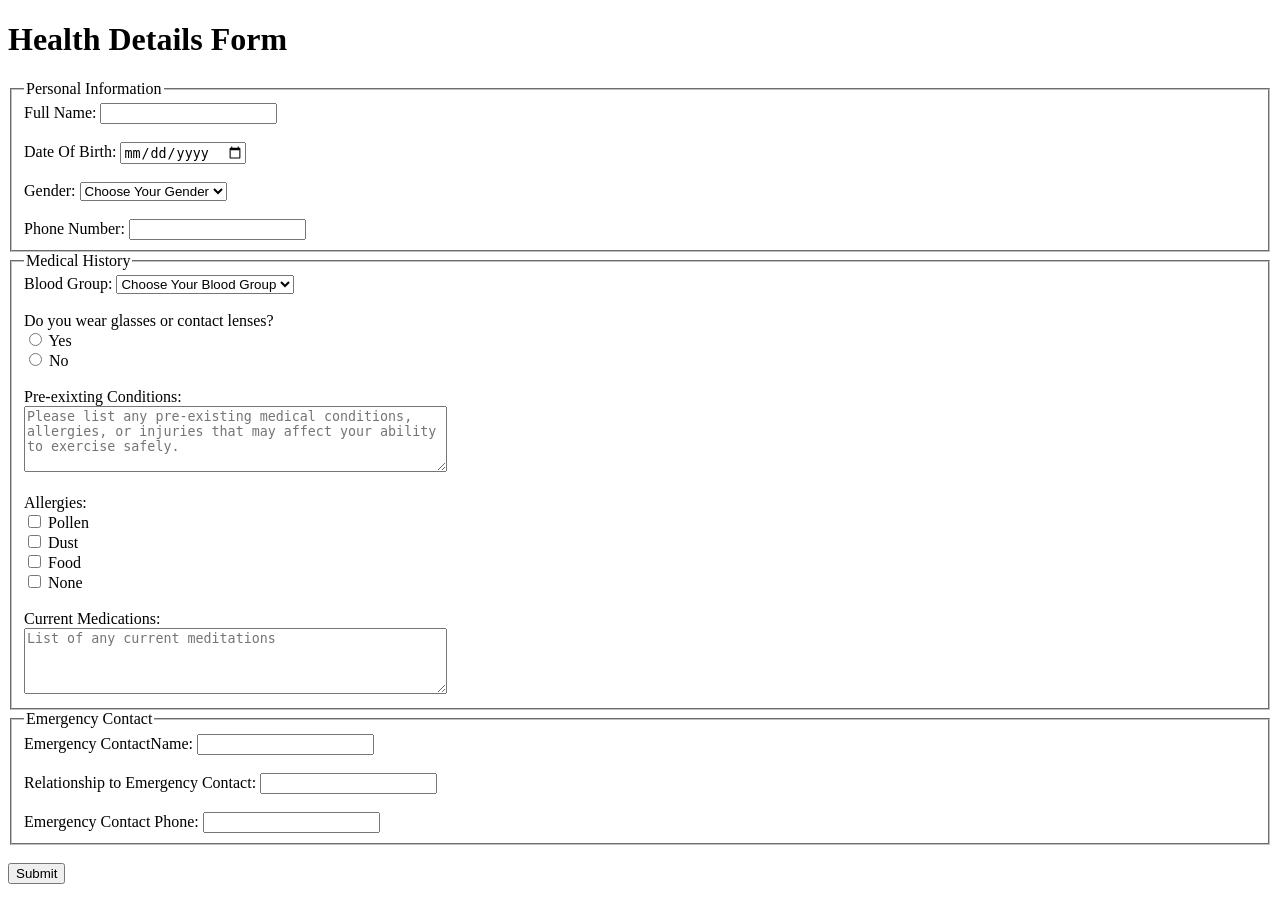
<file: healthDetailsForm.html>
<!DOCTYPE html>
<html lang="en">
<head>
    <meta charset="UTF-8">
    <meta name="viewport" content="width=device-width, initial-scale=1.0">
    <title>Health Details Form</title>
</head>
<body>
    <main>
        <h1>Health Details Form</h1>
        <form>
            <fieldset>
                <legend>Personal Information</legend>
                <Label for="name">Full Name:</Label>
                <input type="text" name="pname" id="name" required>
                <br><br>
                <label for="dob">Date Of Birth:</label>
                <input type="date" required id="dob">
                <br><br>
                <label for="gender">Gender:</label>
                <select name="pgender" id="gender">
                    <option value="" disabled selected>Choose Your Gender</option>
                    <option value="Male">Male</option>
                    <option value="Female">Female</option>
                    <option value="Other">Other</option>
                </select>
                <br><br>
                <label for="pnumber">Phone Number:</label>
                <input type="tel" required id="pnumber" name="pnumberr">
            </fieldset>

            <fieldset>
                <legend>Medical History</legend>
                <label for="Bgroup">Blood Group:</label>
                <select name="pbgroup" id="Bgroup">
                    <option value="" disabled selected>Choose Your Blood Group</option>
                    <option value="A+">A+</option>
                    <option value="A-">A-</option>
                    <option value="B+">B+</option>
                    <option value="B-">B-</option>
                    <option value="AB+">AB+</option>
                    <option value="AB-">AB-</option>
                    <option value="O+">O+</option>
                    <option value="O-">O-</option>
                </select>
                <br><br>
                <label for="forLence">Do you wear glasses or contact lenses?</label>
                <br>
                <input type="radio" name="eye" id="yes" value="yes">
                <label for="yes">Yes</label>
                <br>
                <input type="radio" name="eye" id="no" value="no">
                <label for="no">No</label>

                <br><br>
                <label for="conditiontill">Pre-exixting Conditions:</label>
                <br>
                <textarea name="pcondition" id="conditiontill" cols="50" rows="4" placeholder="Please list any pre-existing medical conditions, allergies, or injuries that may affect your ability to exercise safely."></textarea>
                <br><br>
                <label>Allergies:</label>
                <br>
                <input type="checkbox" name="allergies" id="Pollen"  value="pollen">
                <label for="Pollen">Pollen</label>
                <br>
                <input type="checkbox" name="allergies" id="Dust" value="dust" >
                <label for="Dust">Dust</label>
                <br>
                <input type="checkbox" name="allergies" id="Food" value="food" >
                <label for="Food">Food</label>
                <br>
                <input type="checkbox" name="allergies" id="None" value="none" >
                <label for="None">None</label>
                <br><br>
                <label for="meditation">Current Medications:</label>
                <br>
                <textarea name="pmeditation" id="meditation" cols="50" rows="4" placeholder="List of any current meditations"></textarea>
            </fieldset>

            <fieldset>
                <legend>Emergency Contact</legend>
                <label for="ename">Emergency ContactName:</label>
                <input type="text" name="ename" id="ename" required>
                <br><br>
                <label for="erelation">Relationship to Emergency Contact:</label>
                <input type="text" name="erelation" id="erelation" required>
                <br><br>
                <label for="ephone">Emergency Contact Phone:</label>
                <input type="tel" name="ephone" id="ephone" required>
            </fieldset>
            <br>
            <button>Submit</button>
        </form>
    </main>
</body>
</html>
</file>
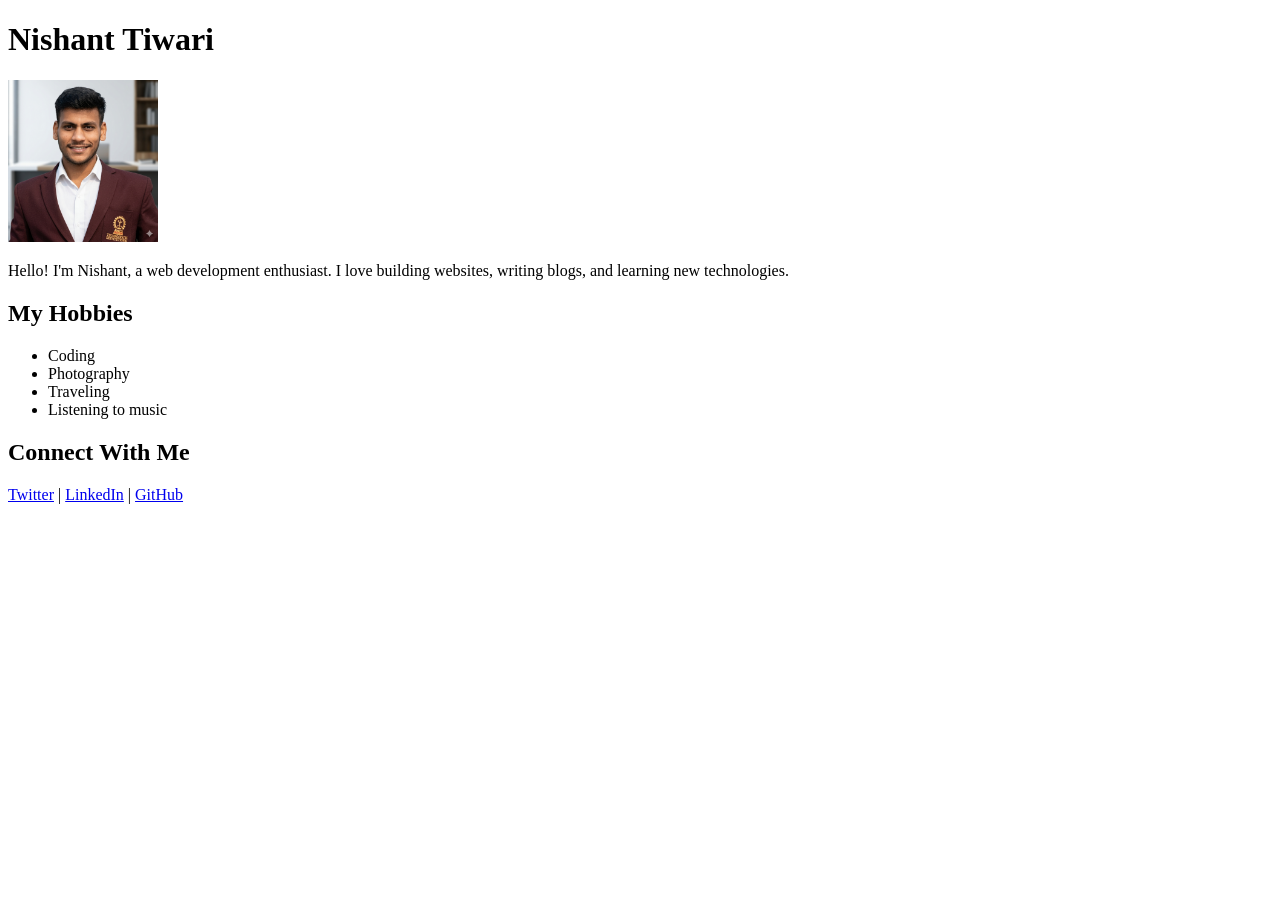
<file: PersonalProfilePage.html>
<!DOCTYPE html>
<html lang="en">
<head>
    <meta charset="UTF-8">
    <meta name="viewport" content="width=device-width, initial-scale=1.0">
    <title>Personal Profile Page</title>
</head>
<body>
    <header>
        <H1>Nishant Tiwari</H1>
    </header>

    <main>
        <img src="me.png" alt="Nishant tiwari" width="150">
        <p>Hello! I'm Nishant, a web development enthusiast. I love building websites, writing blogs, and learning new
        technologies.</p>
        <h2>My Hobbies</h2>
        <ul>
            <li>Coding</li>
            <li>Photography</li>
            <li>Traveling</li>
            <li>Listening to music</li>
        </ul>
        <h2>Connect With Me</h2>
        <p><a href="https://twitter.com/nishanttiwari" target="_blank">Twitter</a> | <a href="www.linkedin.com/in/nishant-tiwari-7855032a6" target="_blank">LinkedIn</a> | <a href="https://github.com/nishanttiwari19" target="_blank">GitHub</a></p>
    </main>
</body>
</html>
</file>
<file: Developer Profile/style.css>
h1{
    text-align: center;
    box-shadow: inset;
    border: 2px beige solid;
}
.card{
    height: 15vw;
    width: 30vw;
    border: 3px solid chocolate;
    margin: 20px;
    padding: 10px;
    background-color: burlywood;
    margin: 20px 20px 20px 35vw;
    border-radius: 5px;
}

h2{
    color: red;
    text-align: center;
}
h3{
    color: blue;
    text-align: center;
}

p{
    text-align: center;
    color: cadetblue;
}

body{
    background-color: blanchedalmond;
}

.card:hover h2{
    color: black;
}
.card:hover{
    transform: scale(1.1);
    background-color: darkgray;
    color: black;
}

.card:hover p{
    color: black;
}

button{
    color: black;
    background-color: chocolate;
    border-radius: 10px;
    height: 5vw;
    width: 5vw;
    margin: 20px 20px 20px 47.5vw;   
}
button:hover{
    transform: scale(0.9);
    color: azure;
    background-color: cadetblue;
}

h1:hover{
    transform: scale(1.3);
}
</file>
<file: JAPAN FLAG/style.css>
.circle{
    background-color: red;
    height: 60vh;
    width: 60vh;
    border-radius: 50%;
    margin: auto;
    margin-top: auto;
    margin-bottom: 20vh ;
    margin-top: 20vh;

}
</file>
<file: My ColorFul Blog/style.css>
#div1{
    background-color: green;
}
#secondid{
    color: yellow;
    font-size: medium;
}

#div2{
    background-color: aliceblue;
}
#div3{
    background-color: aliceblue;
}
#div4{
    background-color: aliceblue;
}

#keytopic{
    color: fuchsia;

}
#para1{
    line-height: 30px;
}
#para2{
    line-height: 30px;
}
#thirdid{
    color: blue;
}
#javaf{
    color: red;
}
#javar{
    color: purple;
}
#rwd{
    color: brown;
}
#footer{
    font-weight: bold;
}
#thead{
    background-color: cyan;
}
</file>
